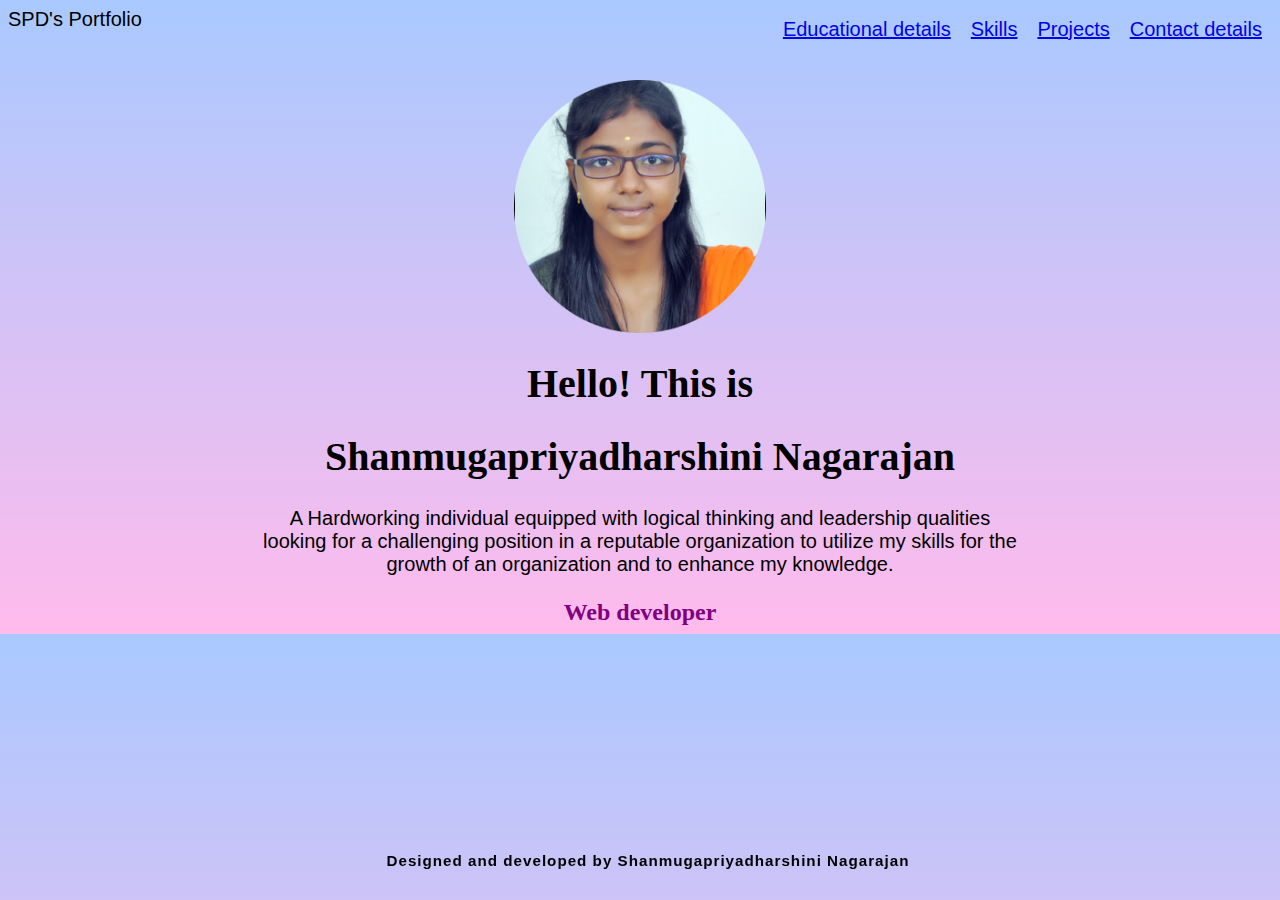
<file: html.personal/index.html>
<!DOCTYPE html>
<html lang="en">

<head>
    <meta charset="UTF-8">
    <title>SPD Portfolio</title>
    <link rel="stylesheet" href="css/styles.css">
</head>



<body>
    <section class="nav">

        <div class="nav1">
            <div class="left">
                <div class="text">SPD's Portfolio</div>
            </div>
            <div class="right">
                <a href="Academic Record.html">Educational details</a>
                <br>
                <a href="skills.html">Skills</a>
                <br>
                <a href="Projects .html">Projects</a>
                <br>
                <a href="Contact details.html">Contact details</a>
            </div>
        </div>
    </section>
    <div class="intro">
        <img src="images/spd.png" alt="profile picture">
        <h1>Hello! This is</h1>
        <h1>Shanmugapriyadharshini Nagarajan</h1>
        <p>A Hardworking individual equipped with logical thinking and leadership qualities looking for a challenging
            position in a reputable organization to utilize my skills for the growth of an organization and to enhance
            my knowledge.</p>
        <br>
        <p
            style="color:purple;font-family: 'Times New Roman', Times, serif;text-align: center;font-weight: bold;font-size: x-large;">
            Web developer</p>
    </div>

</body>

<footer>
    <p>Designed and developed by Shanmugapriyadharshini Nagarajan</p>
</footer>

</html>
</file>
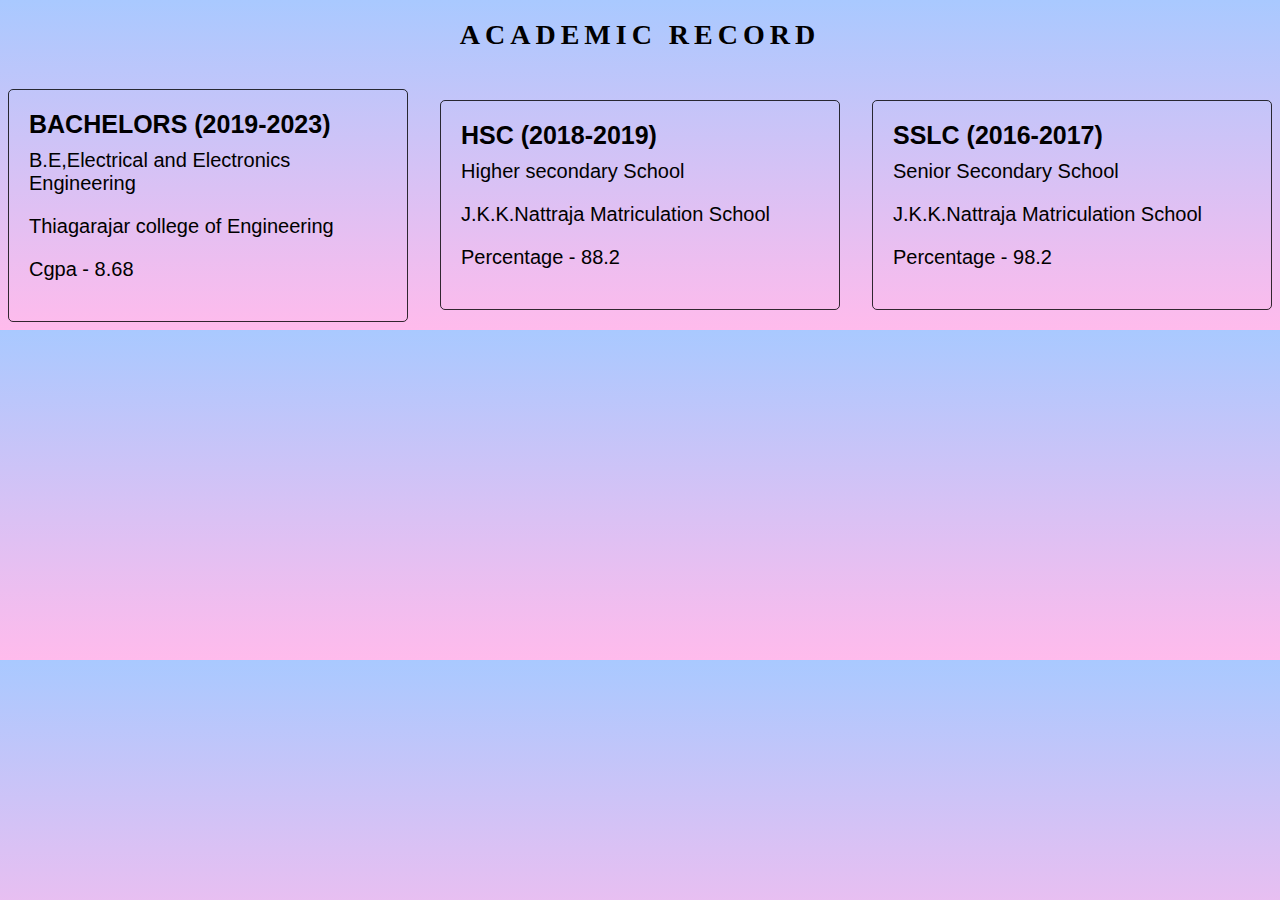
<file: html.personal/Academic Record.html>
<!DOCTYPE html>
<html lang="en">

<head>
    <meta charset="UTF-8">

    <title>Academic Record</title>
    <link rel="stylesheet" href="css/styles.css">
</head>

<body>
    <section class="academic">
        <h1>ACADEMIC RECORD</h1>
        <div class="container">
            <div class="details">
                <div class="title">BACHELORS (2019-2023) </div>
                <ul class="features">
                    <li>B.E,Electrical and Electronics Engineering</li>
                    <li>Thiagarajar college of Engineering</li>
                    <li>Cgpa - 8.68 </li>
                </ul>
            </div>
            <div class="details">
                <div class="title">HSC (2018-2019) </div>
                <ul class="features">
                    <li>Higher secondary School</li>
                    <li>J.K.K.Nattraja Matriculation School</li>
                    <li>Percentage - 88.2</li>
                </ul>
            </div>
            <div class="details">
                <div class="title">SSLC (2016-2017) </div>
                <ul class="features">
                    <li>Senior Secondary School</li>
                    <li>J.K.K.Nattraja Matriculation School</li>
                    <li>Percentage - 98.2</li>
                </ul>
            </div>
        </div>
    </section>
</body>

</html>
</file>
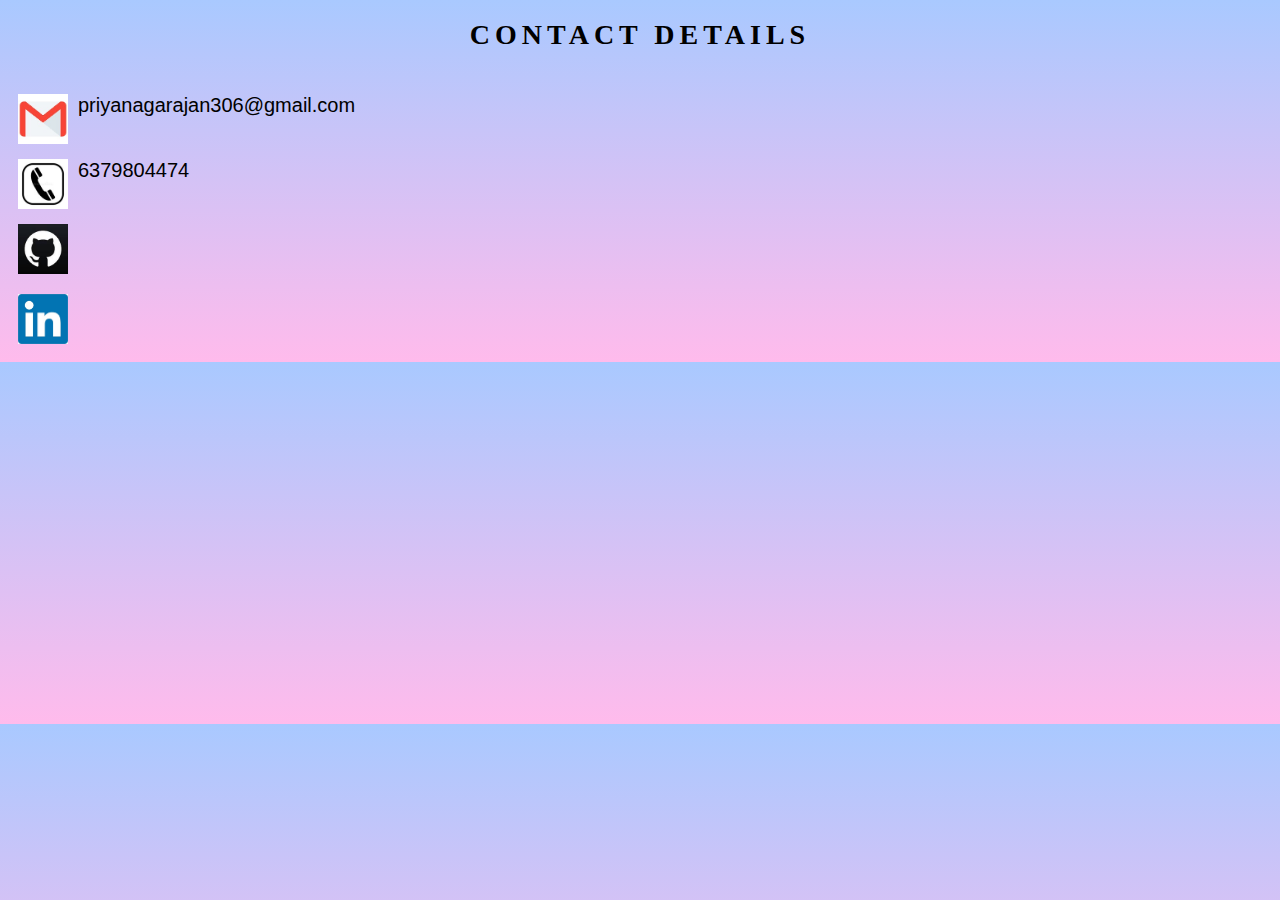
<file: html.personal/Contact details.html>
<!DOCTYPE html>
<html lang="en">

<head>
    <meta charset="UTF-8">

    <title>Skills</title>
    <link rel="stylesheet" href="css/styles.css">
</head>

<body>
    <section class="Contact">
        <h1>CONTACT DETAILS</h1>
        <div class="main_container">
            <div class="container1">
                <div class="info">
                    <img src="images/mail.jpeg">
                    <span>priyanagarajan306@gmail.com</span>
                </div>
                <div class="info">
                    <img src="images/call.jpeg">
                    <span>6379804474</span>
                </div>
                <div class="info"><a href="https://github.com/Shanmugapriyadharshini" target="_blank"><img
                            src="images/github.jpeg"></a></div>
                <div class="info"><a href="https://www.linkedin.com/in/shanmugapriyadharshini-nagarajan-60817a1b5"
                        target="_blank"><img src="images/linkedin.jpeg"></a></div>
            </div>



        </div>
    </section>
</body>
</file>
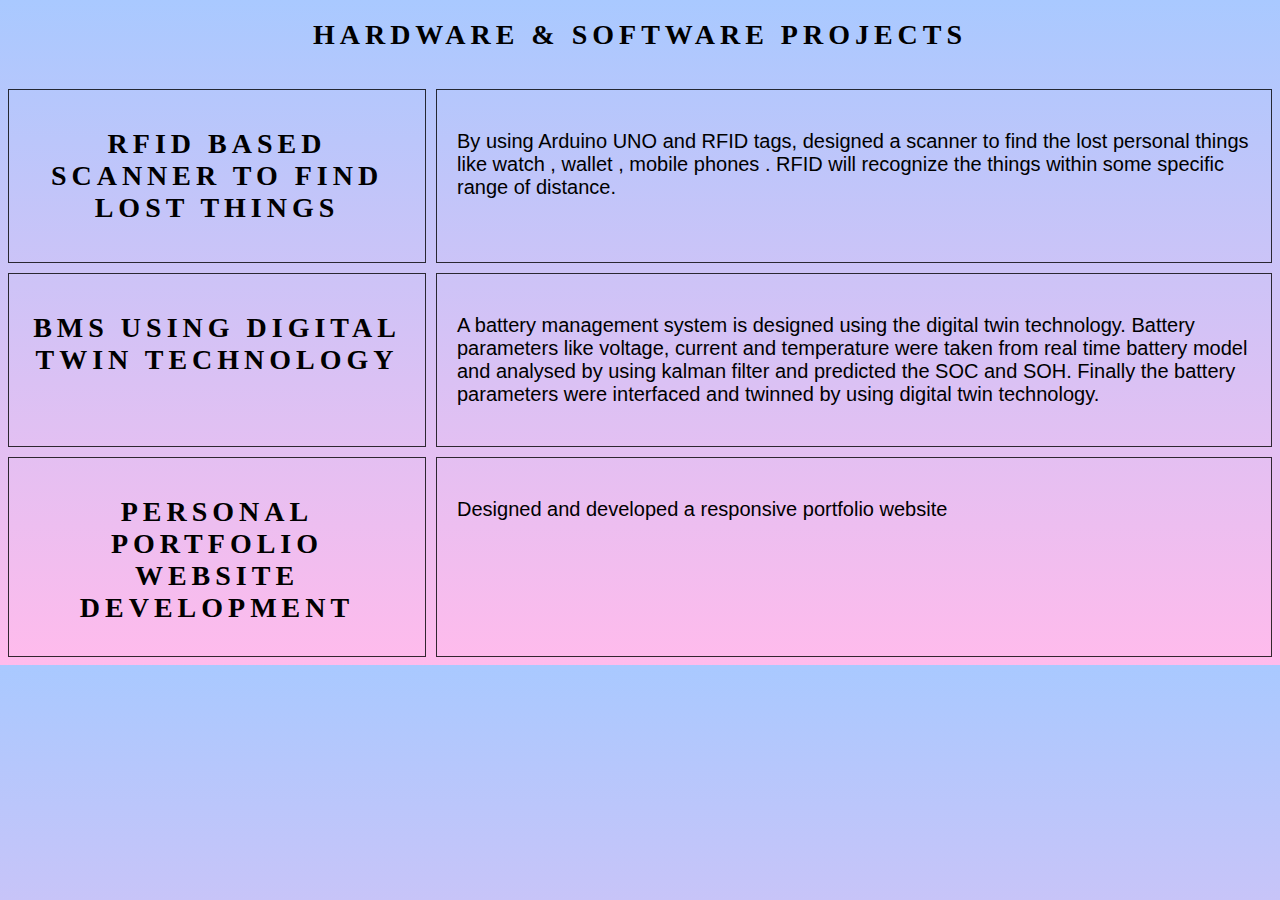
<file: html.personal/Projects .html>
<!DOCTYPE html>
<html lang="en">

<head>
    <meta charset="UTF-8">

    <title>Projects</title>
    <link rel="stylesheet" href="css/styles.css">
</head>

<body>
    <section class="projects">
        <h1>Hardware & Software Projects</h1>
        <div class="container">
            <div class="exp">
                <h1>RFID BASED SCANNER TO FIND LOST THINGS</h1>
            </div>
            <div class="exp">
                <p>By using Arduino UNO and RFID tags, designed a scanner to find the lost personal things like watch ,
                    wallet ,
                    mobile phones . RFID will recognize the things within some specific range of distance.</p>
            </div>
            <div class="exp">
                <h1>BMS USING DIGITAL TWIN TECHNOLOGY</h1>
            </div>
            <div class="exp">
                <p>A battery management system is designed using the digital twin technology. Battery parameters like
                    voltage,
                    current and temperature were taken from real time battery model and analysed by using kalman filter
                    and
                    predicted the SOC and SOH. Finally the battery parameters were interfaced and twinned by using
                    digital
                    twin
                    technology.</p>
            </div>

            <div class="exp">
                <h1>PERSONAL PORTFOLIO WEBSITE DEVELOPMENT</h1>
            </div>
            <div class="exp">
                <p>Designed and developed a responsive portfolio website</p>
            </div>
        </div>
    </section>
</body>
</file>
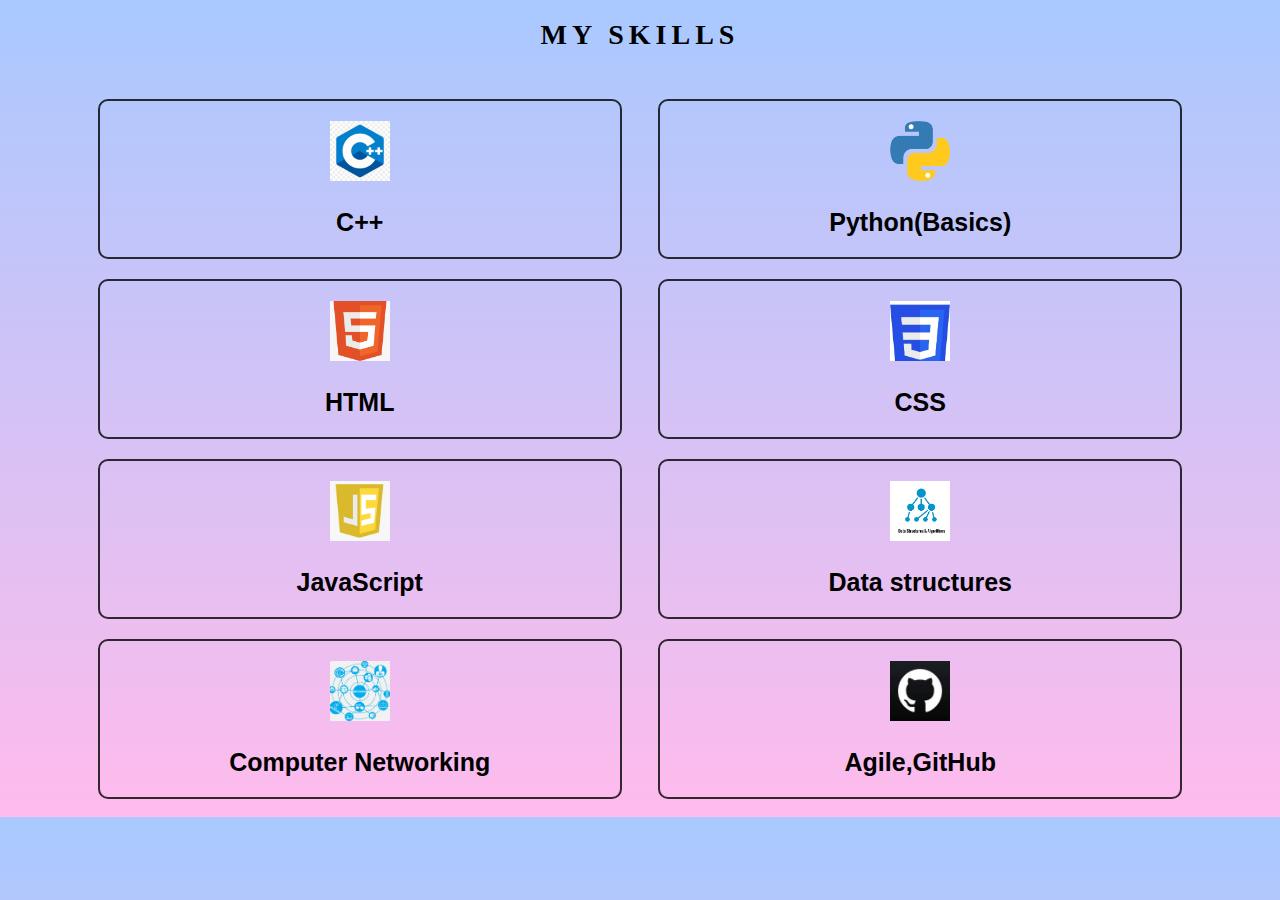
<file: html.personal/skills.html>
<!DOCTYPE html>
<html lang="en">

<head>
    <meta charset="UTF-8">

    <title>Skills</title>
    <link rel="stylesheet" href="css/styles.css">
</head>

<body>
    <section class="skills">
        <h1>MY SKILLS</h1>
        <div class="container">

            <div class="skill-box">
                <div class="image">
                    <img src="images/c++.jpeg">
                </div>
                <div class="title">C++</div>
            </div>
            <div class="skill-box">
                <div class="image">
                    <img src="images/python.png">
                </div>
                <div class="title">Python(Basics)</div>
            </div>
            <div class="skill-box">
                <div class="image">
                    <img src="images/html.jpeg">
                </div>
                <div class="title">HTML</div>
            </div>
            <div class="skill-box">
                <div class="image">
                    <img src="images/CSS.jpeg">
                </div>
                <div class="title">CSS</div>
            </div>
            <div class="skill-box">
                <div class="image">
                    <img src="images/JS.jpeg">
                </div>
                <div class="title">JavaScript</div>
            </div>
            <div class="skill-box">
                <div class="image">
                    <img src="images/DSA.jpeg">
                </div>
                <div class="title">Data structures</div>
            </div>
            <div class="skill-box">
                <div class="image">
                    <img src="images/CN.jpeg">
                </div>
                <div class="title">Computer Networking</div>
            </div>
            <div class="skill-box">
                <div class="image">
                    <img src="images/github.jpeg">
                </div>
                <div class="title">Agile,GitHub</div>
            </div>
        </div>
    </section>

</body>
</file>
<file: html.personal/css/styles.css>
body {
    font-family: 'Crimson Pro', sans-serif;
    font-size: 20px;
    background-color: #A9C9FF;
background-image: linear-gradient(180deg, #A9C9FF 0%, #FFBBEC 100%);

}

 .nav{
    height: 8vh;
 }

.nav1{
    display:grid;
    grid-template-columns: 1fr auto;
}

.nav1 .left{
    align-items: left;
}

.nav1 .right{
    display: flex;
    gap: 10px;
   align-items: flex-end;
    padding: 10px;
    flex-direction: row;
}
.intro {
    text-align: justify;
    width: 100%
}


.intro img {
    display: block;
    margin-left: auto;
    margin-right: auto;
    width: 20%;
}

.intro h1{
    text-align: center;
}

.intro p{
    text-align:center;
    width:60%;
    margin: auto;
}
.skills .container {
    display:flex;
    grid-template-columns: 1fr 1fr;
    justify-content: space-evenly;
    flex-wrap: wrap;
   margin:0% 5%;
}

.skill-box{
    margin:10px;
    padding: 10px;
    display: grid;
    border: 2px solid rgba(0, 0, 0, 0.8);
    font-size: 30px;
    text-align: center;
    border-radius: 10px;
    gap: 10px;
    width:500px;
    
}

.skill-box img{
    object-fit:cover;
    width: 2em;
    height: 2em;
    margin:10px;
    padding: 0;
}

.skills h1{
    text-align: center;
    font-size: 1.75rem;
    margin-bottom: 3%;
    font-weight: 700;
    color: black;
    letter-spacing: 5px;
    text-transform: uppercase;
}


.academic .container{
    display: flex;
    flex-direction: row;
    justify-content: center;
    align-items: center;
    gap: 2rem;
}

.details {
    flex: 1;
    padding: 20px;
    border-radius: 5px;
    text-align: left;
    border: 1px solid rgba(0, 0, 0, 0.8);
    align-items: center;
}

.title {
    font-size: 25px;
    font-weight: bold;
    margin-bottom: 10px;
}

.features {
    list-style: none;
    padding: 0;
    margin: 0;
}

.features li {
    margin-bottom: 20px;
}

.academic h1{
    text-align: center;
    font-size: 1.75rem;
    margin-bottom: 3%;
    font-weight: 700;
    color: black;
    letter-spacing: 5px;
    text-transform: uppercase;
}
.projects .container{
    display: grid;
    grid-template-columns: 1fr 2fr;
    grid-template-rows: 1fr 1fr;
    justify-content: space-evenly;
    grid-gap: 10px;
    text-justify: auto;
}

.projects .container .exp{
    border: 1px solid rgba(0, 0, 0, 0.8);
    padding: 20px;
}

.exp h1{
    font-weight: bolder;
}
.projects h1{
    text-align: center;
    font-size: 1.75rem;
    margin-bottom: 3%;
    font-weight: 700;
    color: black;
    letter-spacing: 5px;
    text-transform: uppercase;
}

.contact .main_container{
    display: flex;
    justify-content: space-around;
    margin: 0;
}

.contact .main_container .container1{
    display: flex;
    flex-direction: column;
    justify-content: space-around;
    margin:0px 0px 0px 3% ;
}

.info{
    display: flex;
    margin: 5px;
}

.info img{
    width:50px;
    align-self: center;
    margin: 5px;
    
}

.info span{
    margin: 5px;
    color:black;
}

.contact .main_container .container2{
    margin:0% 3% 0% 0%; 
}

.Contact h1{
    text-align: center;
    font-size: 1.75rem;
    margin-bottom: 3%;
    font-weight: 700;
    color: black;
    letter-spacing: 5px;
    text-transform: uppercase;
}

@media (max-width: 1250px) {
    .edu {
        flex-direction: column;
        height: 100%;
    }
}

h1 {
    color: black;
    font-family: 'Times New Roman', Times, serif;
}

h3 {
    color: brown;
    font-family: Arial, Helvetica, sans-serif;
}


footer {
    position: fixed;
    bottom: 0;
    width: 100%;
    height: 60px;
    text-align: center;
    padding: 3px 0px;
   
}

footer p {
    font-family: 'Crimson Pro', sans-serif;
    font-size: 0.95rem;
    letter-spacing: 1px;
    font-weight: 600;
    text-align: center;
    color: black;
}
</file>
